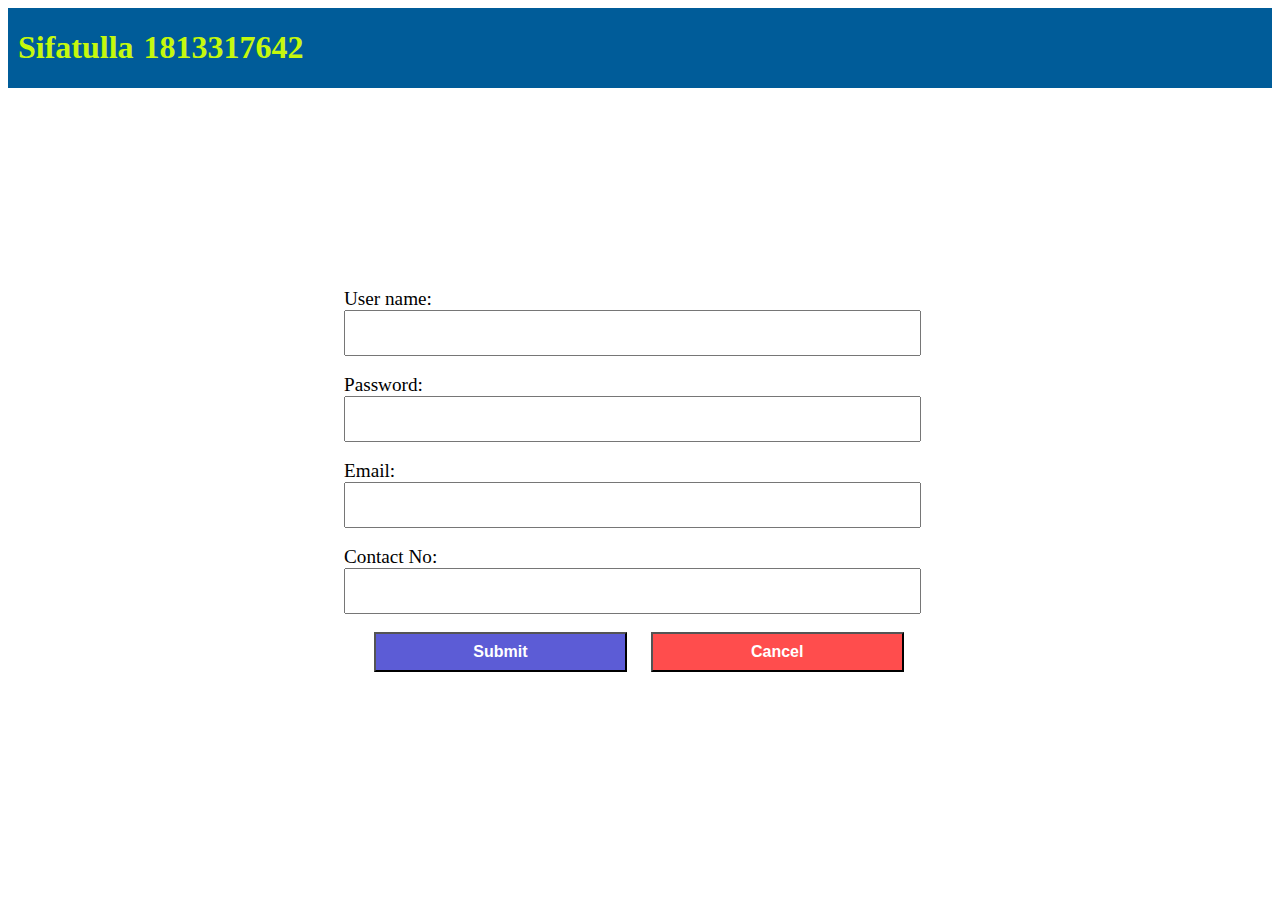
<file: index.html>
<!DOCTYPE html>
<html lang="en">
<head>
    <meta charset="UTF-8">
    <meta http-equiv="X-UA-Compatible" content="IE=edge">
    <meta name="viewport" content="width=device-width, initial-scale=1.0">
    <title>Form</title>
    <link rel="stylesheet" href="style.css">
</head>
<body>
    <header>
        <div class="name-id">
            <div>
                <h1>Sifatulla</h1>
            </div>
            <div>
                <h1>1813317642</h1>
            </div>
        </div>
    </header>
    <section>
        <div class="container form-handel">
            <form action="successful.html" method="POST">
                <label for="username">User name:</label><br>
                <input type="text" id="username" name="username"><br><br>
                <label for="password">Password:</label><br>
                <input type="password" id="password" name="password"><br><br>
                <label for="email">Email:</label><br>
                <input type="email" id="email" name="email"><br><br>
                <label for="contact">Contact No:</label><br>
                <input type="number" id="contact" name="contact"><br><br>
                <button onclick="return validateForm()" type="submit" id="submit-button">Submit</button>
                <button type="reset" id="cancel-button">Cancel</button>
            </form>      
        </div>
    </section>
    <script src="form.js"></script>
</body>
</html>
</file>
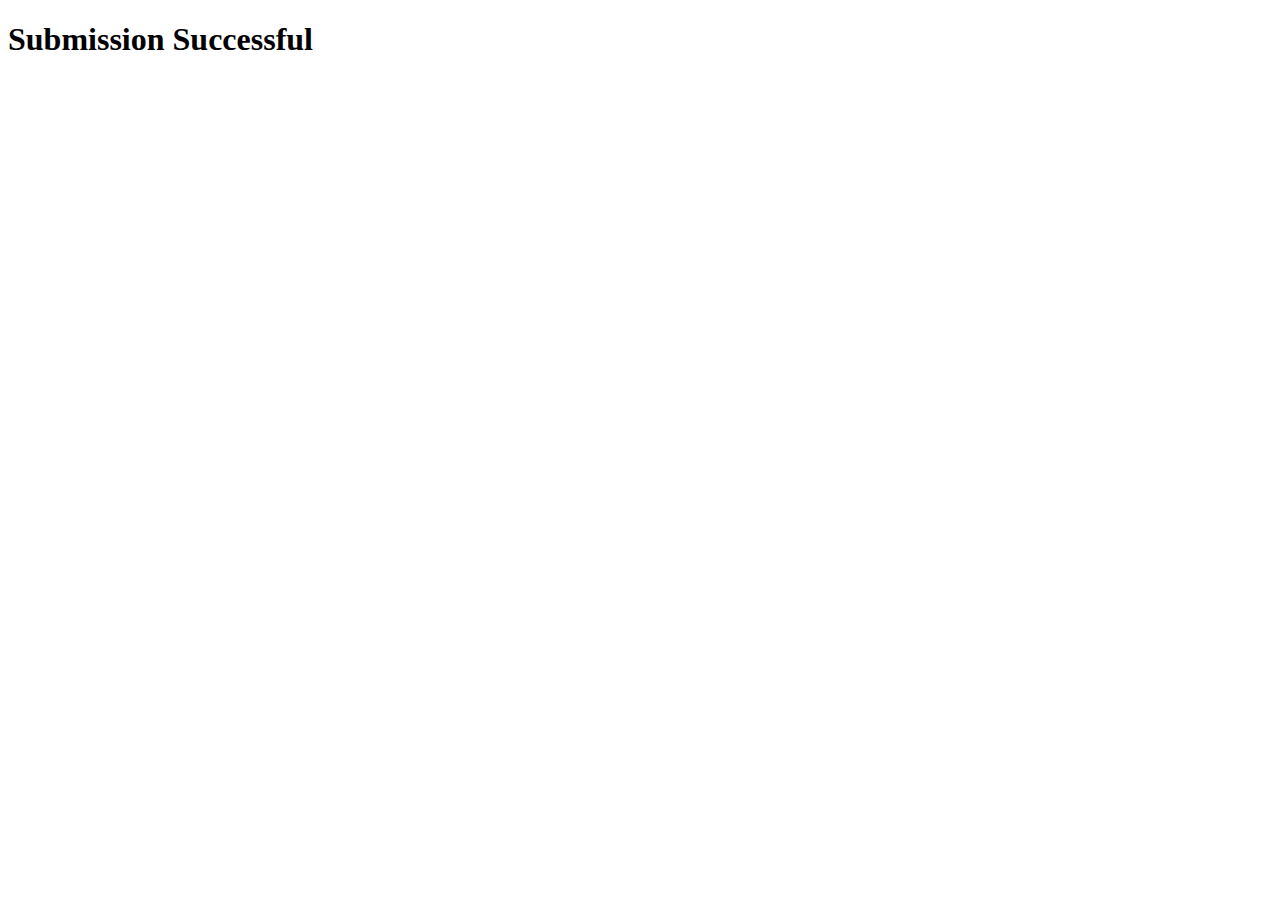
<file: submission-successful.html>
<!DOCTYPE html>
<html lang="en">
<head>
    <meta charset="UTF-8">
    <meta http-equiv="X-UA-Compatible" content="IE=edge">
    <meta name="viewport" content="width=device-width, initial-scale=1.0">
    <title>submission Successful</title>
</head>
<body>
    <h1>
        Submission Successful
    </h1>
</body>
</html>
</file>
<file: style.css>
.name-id{
display: flex;
background-color: #005c99
;
color:rgb(197, 248, 13)
}
.name-id h1{   
    margin-left: 10px;
}
label{
    width: 100px;
    font-size: larger;
    display: inline-block;
    margin-left: 20px;
}
input{
    width: 90%;
    height: 40px;
    margin-left: 20px;
}
#submit-button{
    background-color: #5c5cd6;
    height: 40px;
    width: 40%;
    font-size: medium;
    font-weight: bolder;
    color: white;
    margin-left: 50px;
}
#cancel-button{
    background-color:#ff4d4d;
    height: 40px;
    width: 40%;
    font-size: medium;
    font-weight: bolder;
    color: white;
    margin-left: 20px;
}
.form-handel{
    width: 50%;
    margin: auto;
    margin-top: 200px;
}
</file>
